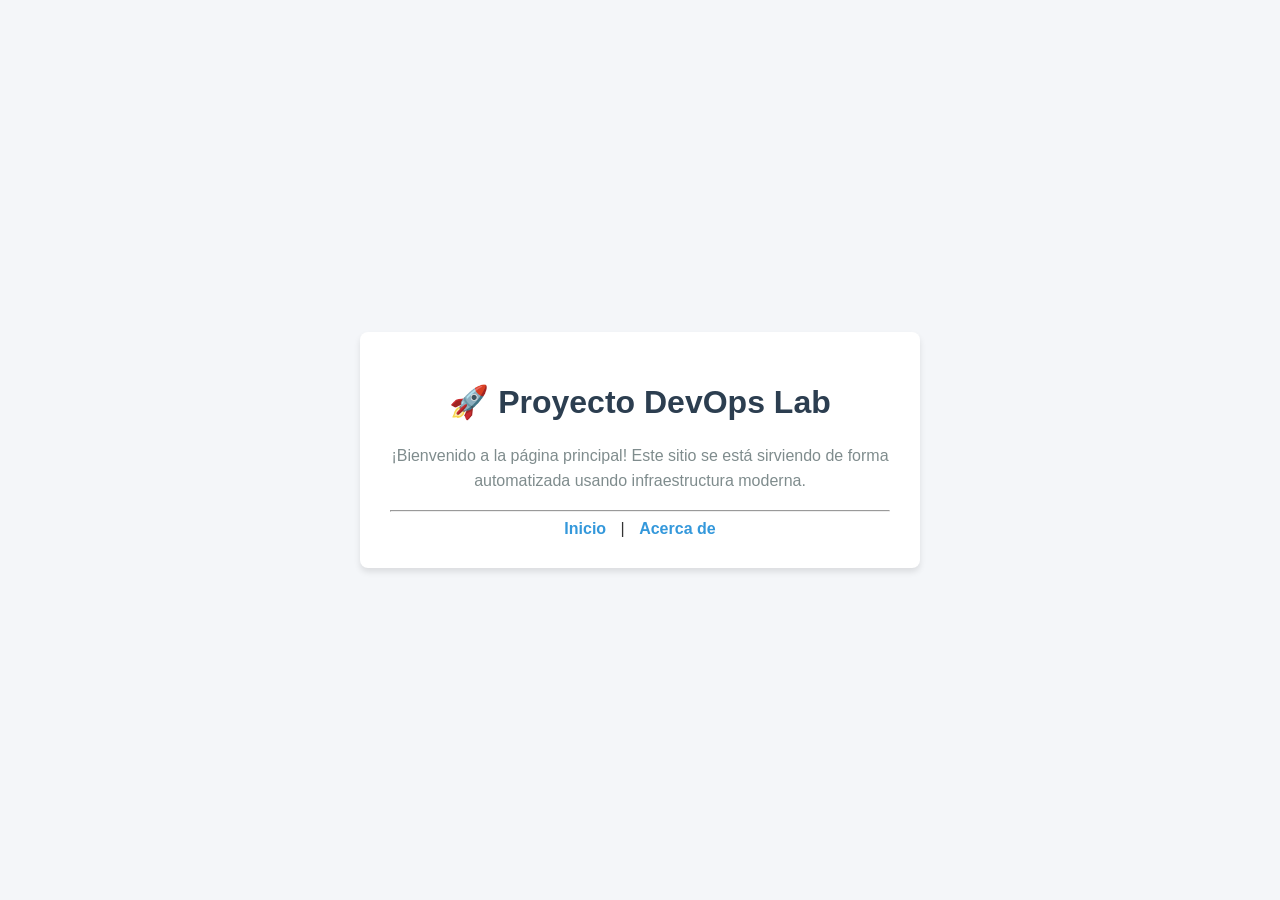
<file: website/index.html>
<!DOCTYPE html>
<html lang="es">
<head>
    <meta charset="UTF-8">
    <meta name="viewport" content="width=device-width, initial-scale=1.0">
    <title>Laboratorio DevOps - Inicio</title>
    <link rel="stylesheet" href="estilo.css">
</head>
<body>
    <div class="container">
        <h1>🚀 Proyecto DevOps Lab</h1>
        <p>¡Bienvenido a la página principal! Este sitio se está sirviendo de forma automatizada usando infraestructura moderna.</p>
        <hr>
        <nav>
            <a href="index.html">Inicio</a> | 
            <a href="acerca-de.html">Acerca de</a>
        </nav>
    </div>
</body>
</html>
</file>
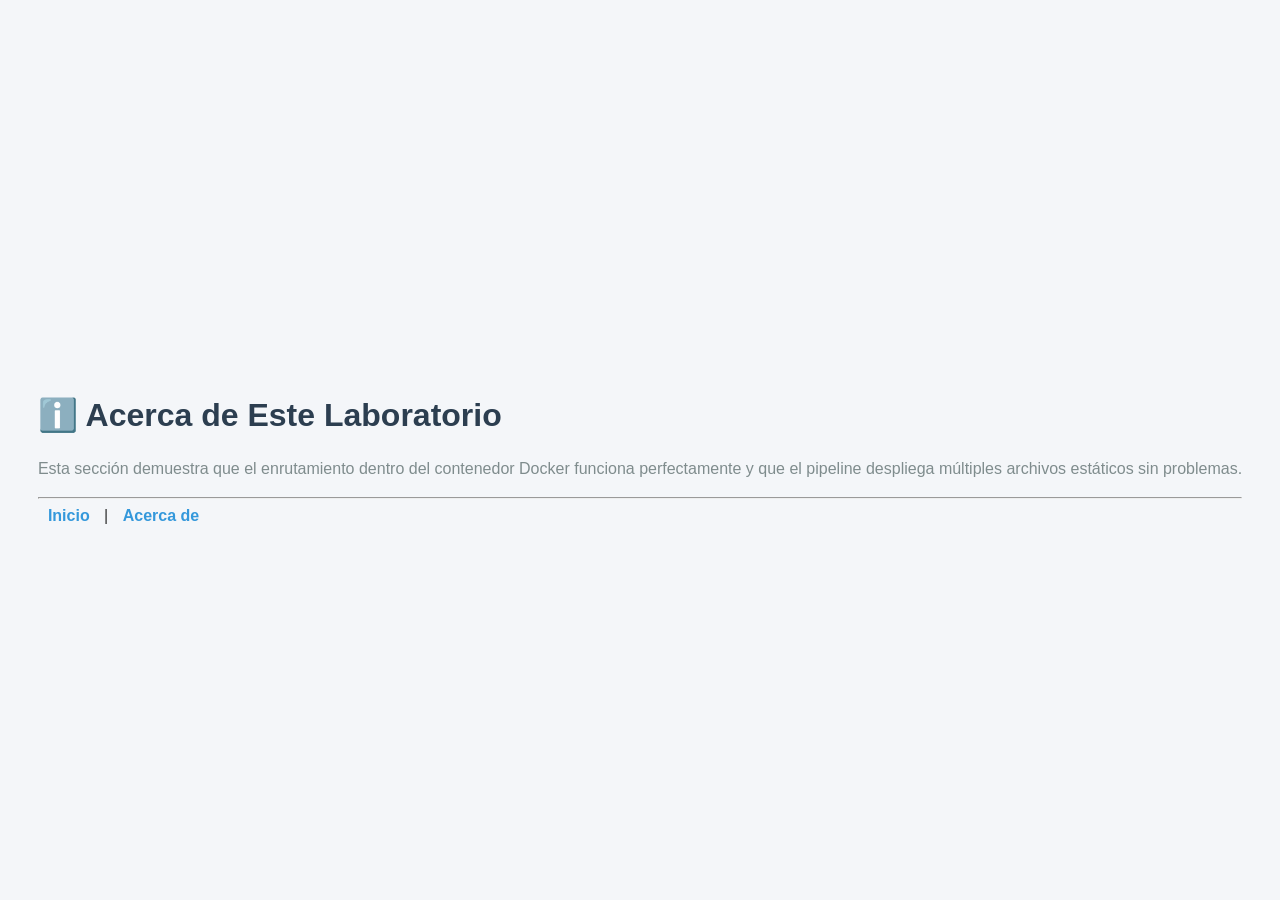
<file: website/acercade.html>
<!DOCTYPE html>
<html lang="es">
<head>
    <meta charset="UTF-8">
    <title>Acerca de - DevOps Lab</title>
    <link rel="stylesheet" href="estilo.css">
</head>
<body>
    <div class="card">
        <h1>ℹ️ Acerca de Este Laboratorio</h1>
        <p>Esta sección demuestra que el enrutamiento dentro del contenedor Docker funciona perfectamente y que el pipeline despliega múltiples archivos estáticos sin problemas.</p>
        <hr>
        <nav>
            <a href="index.html">Inicio</a> | 
            <a href="acercade.html">Acerca de</a>
        </nav>
    </div>
</body>
</html>
</file>
<file: website/estilo.css>
body {
    font-family: 'Segoe UI', Tahoma, Geneva, Verdana, sans-serif;
    background-color: #f4f6f9;
    color: #333;
    margin: 0;
    padding: 0;
    display: flex;
    flex-direction: column;
    align-items: center;
    justify-content: center;
    min-height: 100vh;
}

.container {
    background-color: #ffffff;
    padding: 30px;
    border-radius: 8px;
    box-shadow: 0 4px 6px rgba(0, 0, 0, 0.1);
    text-align: center;
    max-width: 500px;
}

h1 { color: #2c3e50; }
p { color: #7f8c8d; line-height: 1.6; }

nav a {
    text-decoration: none;
    color: #3498db;
    margin: 0 10px;
    font-weight: bold;
}

nav a:hover { color: #2980b9; }
</file>
